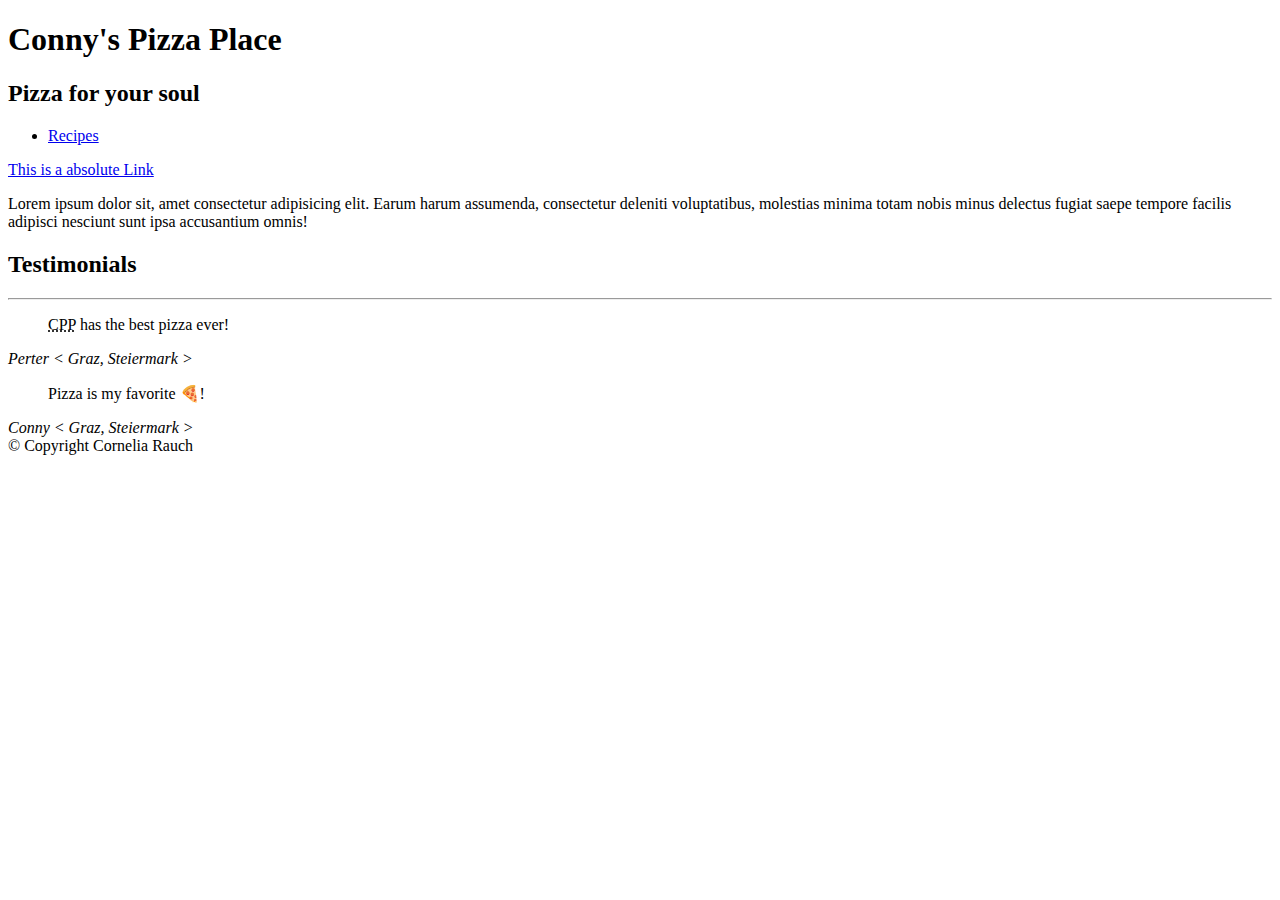
<file: index.html>
<!DOCTYPE html>
<html lang="en">
<head>
  <meta charset="UTF-8">
  <meta http-equiv="X-UA-Compatible" content="IE=edge">
  <meta name="viewport" content="width=device-width, initial-scale=1.0">
  <title>Conny's Pizza Place</title>
</head>
<body>
<header>
  
  <h1>Conny's Pizza Place</h1>
  <h2>Pizza for your soul</h2>
  <nav>
    <ul>
      <li>
        <a href="/recipes/recipes.html">Recipes</a>
      </li>
    </ul>
  </nav>
  <a href="https://www.google.com" target="_blank"> This is a absolute Link</a>
</header>
<main>
  <p>Lorem ipsum dolor sit, amet consectetur adipisicing elit. Earum harum assumenda, consectetur deleniti voluptatibus, molestias minima totam nobis minus delectus fugiat saepe tempore facilis adipisci nesciunt sunt ipsa accusantium omnis!</p>
  <article>
    <h2>Testimonials</h2>
    <hr/>
    <section>
      <blockquote cite="www.google.at">
        <abbr title="Conny's Pizza Place" >CPP</abbr> has the best pizza ever!
      </blockquote> 
      <cite>Perter &lt; Graz, Steiermark &gt;</cite>
    </section>
    <section>
      <blockquote>
        Pizza is my favorite 🍕!
      </blockquote> 
      <cite>Conny &lt; Graz, Steiermark &gt;</cite>
    </section>
  </article>
</main>
<footer>
  &copy; Copyright Cornelia Rauch
</footer>
</body>
</html>
</file>
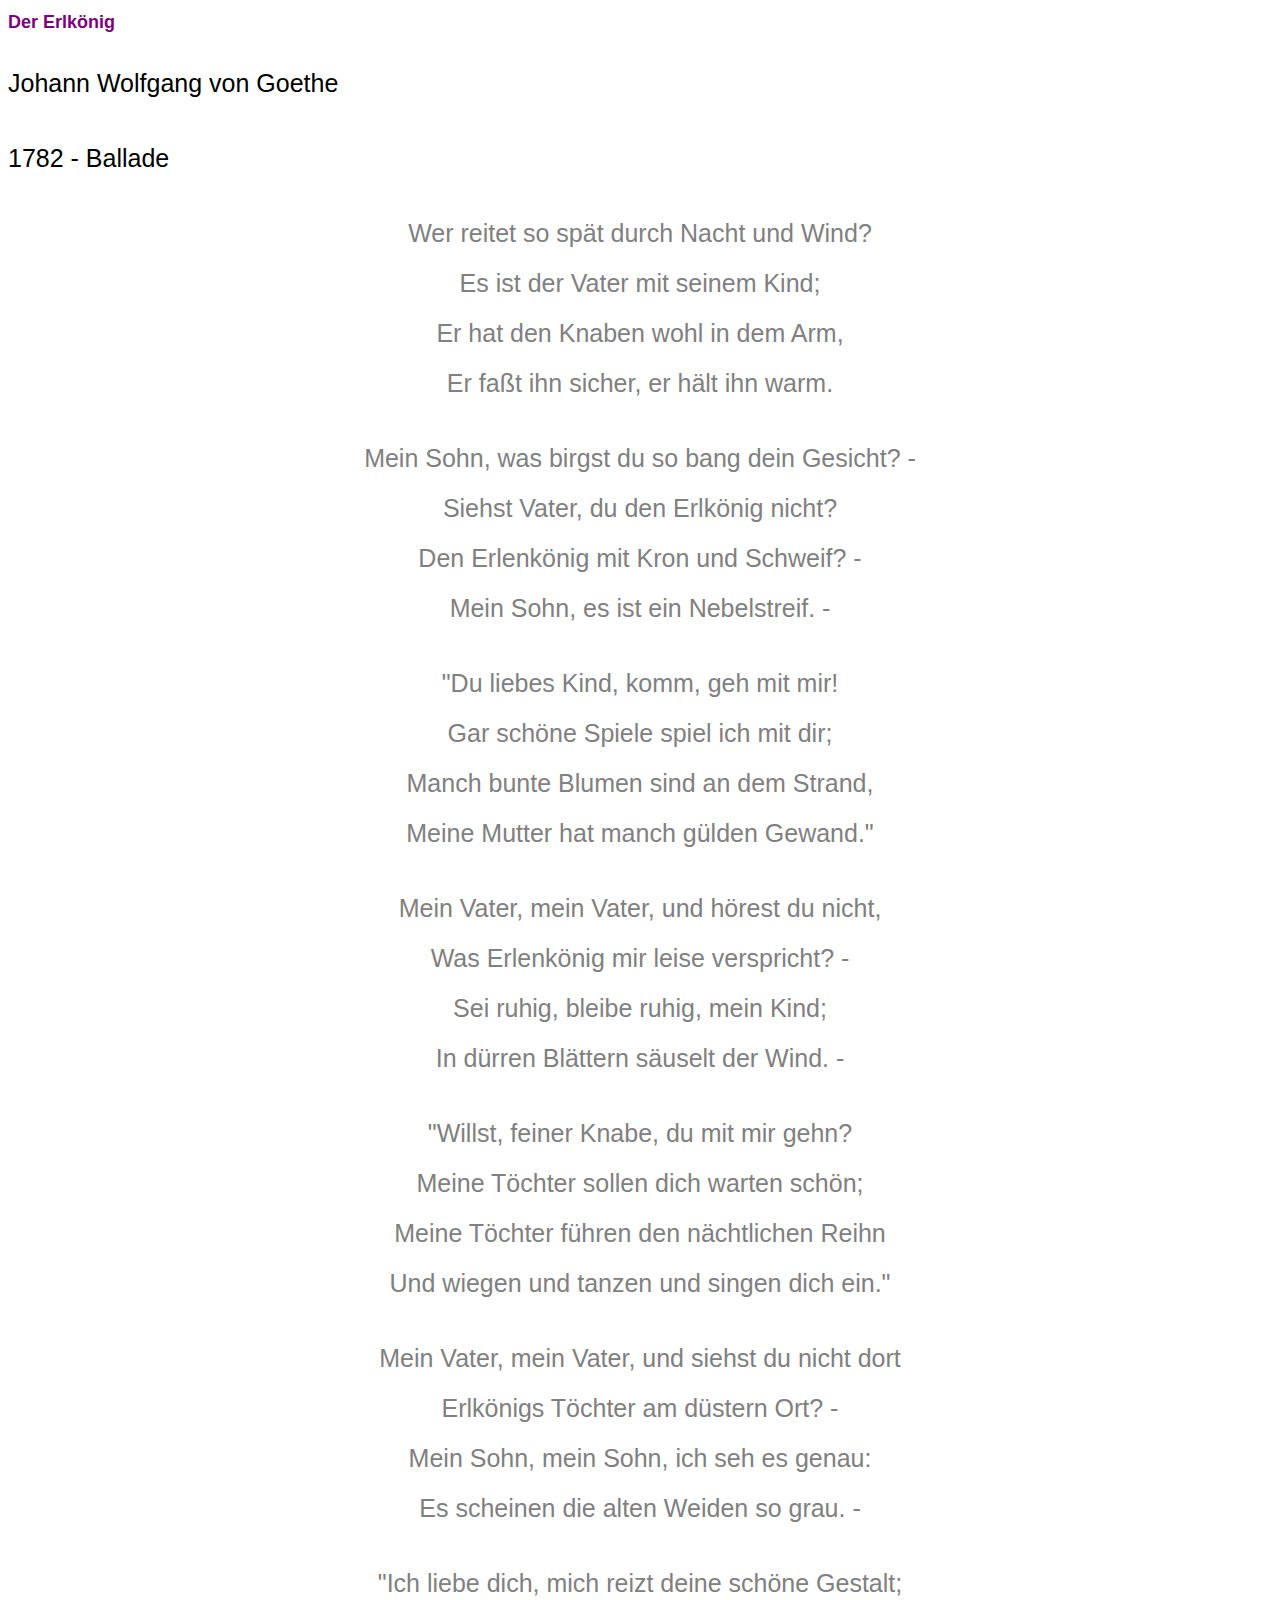
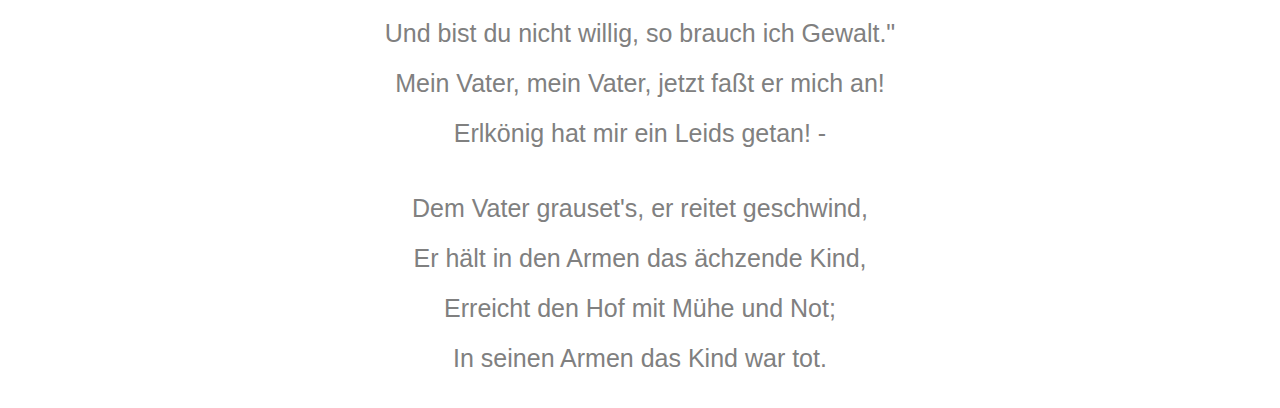
<file: ExerciseCSS/index.html>
<!DOCTYPE html>
<html>

<head>

    <link rel="stylesheet" href="style.css" />
    <meta charset="utf-8">


</head>

<body>
    <h1 style="color: purple;">Der Erlkönig</h1>
    <p>Johann Wolfgang von Goethe</p>
    <p>1782 - Ballade</p>
    <div id="content">
        <p class="paragraph">
            Wer reitet so sp&auml;t durch Nacht und Wind?<br>
            Es ist der Vater mit seinem Kind;<br>
            Er hat den Knaben wohl in dem Arm,<br>
            Er fa&szlig;t ihn sicher, er h&auml;lt ihn warm.<br>
        </p>
        <p class="paragraph">
            Mein Sohn, was birgst du so bang dein Gesicht? -<br>
            Siehst Vater, du den Erlk&ouml;nig nicht?<br>
            Den Erlenk&ouml;nig mit Kron und Schweif? -<br>
            Mein Sohn, es ist ein Nebelstreif. -<br>
        </p>
        <p class="paragraph">
            &quot;Du liebes Kind, komm, geh mit mir!<br>
            Gar sch&ouml;ne Spiele spiel ich mit dir;<br>
            Manch bunte Blumen sind an dem Strand,<br>
            Meine Mutter hat manch g&uuml;lden Gewand.&quot;<br>
        </p>
        <p class="paragraph">
            Mein Vater, mein Vater, und h&ouml;rest du nicht,<br>
            Was Erlenk&ouml;nig mir leise verspricht? -<br>
            Sei ruhig, bleibe ruhig, mein Kind;<br>
            In d&uuml;rren Bl&auml;ttern s&auml;uselt der Wind. -<br>
        </p>
        <p class="paragraph">
            &quot;Willst, feiner Knabe, du mit mir gehn?<br>
            Meine T&ouml;chter sollen dich warten sch&ouml;n;<br>
            Meine T&ouml;chter f&uuml;hren den n&auml;chtlichen Reihn<br>
            Und wiegen und tanzen und singen dich ein.&quot;<br>
        </p>
        <p class="paragraph">
            Mein Vater, mein Vater, und siehst du nicht dort<br>
            Erlk&ouml;nigs T&ouml;chter am d&uuml;stern Ort? -<br>
            Mein Sohn, mein Sohn, ich seh es genau:<br>
            Es scheinen die alten Weiden so grau. -<br>
        </p>
        <p class="paragraph">
            &quot;Ich liebe dich, mich reizt deine sch&ouml;ne Gestalt;
            <br>
            Und bist du nicht willig, so brauch ich Gewalt.&quot;<br>
            Mein Vater, mein Vater, jetzt fa&szlig;t er mich an!<br>
            Erlk&ouml;nig hat mir ein Leids getan! -<br>
        </p>
        <p class="paragraph">
            Dem Vater grauset's, er reitet geschwind,<br>
            Er h&auml;lt in den Armen das &auml;chzende Kind,<br>
            Erreicht den Hof mit M&uuml;he und Not;<br>
            In seinen Armen das Kind war tot.</p>
        </p>
    </div>
</body>

</html>
</file>
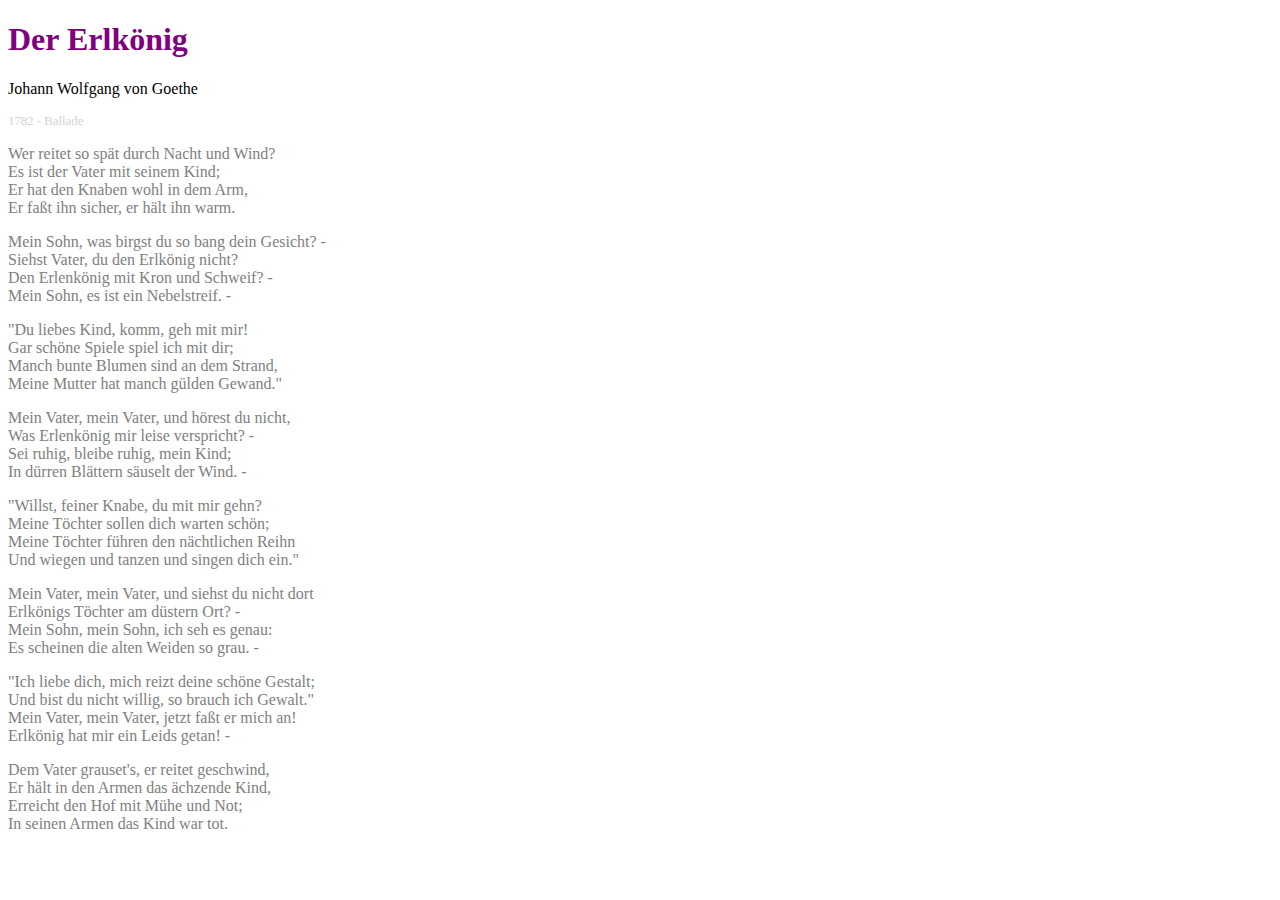
<file: ExerciseCSS/cascading.html>
<!DOCTYPE html>
<html>

<head>


    <meta charset="utf-8">

    <style>
        body {
            color: blue;
        }

        p {
            color: black;
        }

        .paragraph {
            color: gray !important;
        }
    </style>



</head>

<body>
    <h1 style="color: purple;">Der Erlkönig</h1>
    <p>Johann Wolfgang von Goethe</p>
    <p style="font-size: 0.8em; color: lightgrey; ">1782 - Ballade</p>

    <div id="content">
        <p class="paragraph" style="color: red;">
            Wer reitet so sp&auml;t durch Nacht und Wind?<br>
            Es ist der Vater mit seinem Kind;<br>
            Er hat den Knaben wohl in dem Arm,<br>
            Er fa&szlig;t ihn sicher, er h&auml;lt ihn warm.<br>
        </p>
        <p class="paragraph">
            Mein Sohn, was birgst du so bang dein Gesicht? -<br>
            Siehst Vater, du den Erlk&ouml;nig nicht?<br>
            Den Erlenk&ouml;nig mit Kron und Schweif? -<br>
            Mein Sohn, es ist ein Nebelstreif. -<br>
        </p>
        <p class="paragraph">
            &quot;Du liebes Kind, komm, geh mit mir!<br>
            Gar sch&ouml;ne Spiele spiel ich mit dir;<br>
            Manch bunte Blumen sind an dem Strand,<br>
            Meine Mutter hat manch g&uuml;lden Gewand.&quot;<br>
        </p>
        <p class="paragraph">
            Mein Vater, mein Vater, und h&ouml;rest du nicht,<br>
            Was Erlenk&ouml;nig mir leise verspricht? -<br>
            Sei ruhig, bleibe ruhig, mein Kind;<br>
            In d&uuml;rren Bl&auml;ttern s&auml;uselt der Wind. -<br>
        </p>
        <p class="paragraph">
            &quot;Willst, feiner Knabe, du mit mir gehn?<br>
            Meine T&ouml;chter sollen dich warten sch&ouml;n;<br>
            Meine T&ouml;chter f&uuml;hren den n&auml;chtlichen Reihn<br>
            Und wiegen und tanzen und singen dich ein.&quot;<br>
        </p>
        <p class="paragraph">
            Mein Vater, mein Vater, und siehst du nicht dort<br>
            Erlk&ouml;nigs T&ouml;chter am d&uuml;stern Ort? -<br>
            Mein Sohn, mein Sohn, ich seh es genau:<br>
            Es scheinen die alten Weiden so grau. -<br>
        </p>
        <p class="paragraph">
            &quot;Ich liebe dich, mich reizt deine sch&ouml;ne Gestalt;
            <br>
            Und bist du nicht willig, so brauch ich Gewalt.&quot;<br>
            Mein Vater, mein Vater, jetzt fa&szlig;t er mich an!<br>
            Erlk&ouml;nig hat mir ein Leids getan! -<br>
        </p>
        <p class="paragraph">
            Dem Vater grauset's, er reitet geschwind,<br>
            Er h&auml;lt in den Armen das &auml;chzende Kind,<br>
            Erreicht den Hof mit M&uuml;he und Not;<br>
            In seinen Armen das Kind war tot.</p>
        </p>
    </div>
</body>

</html>
</file>
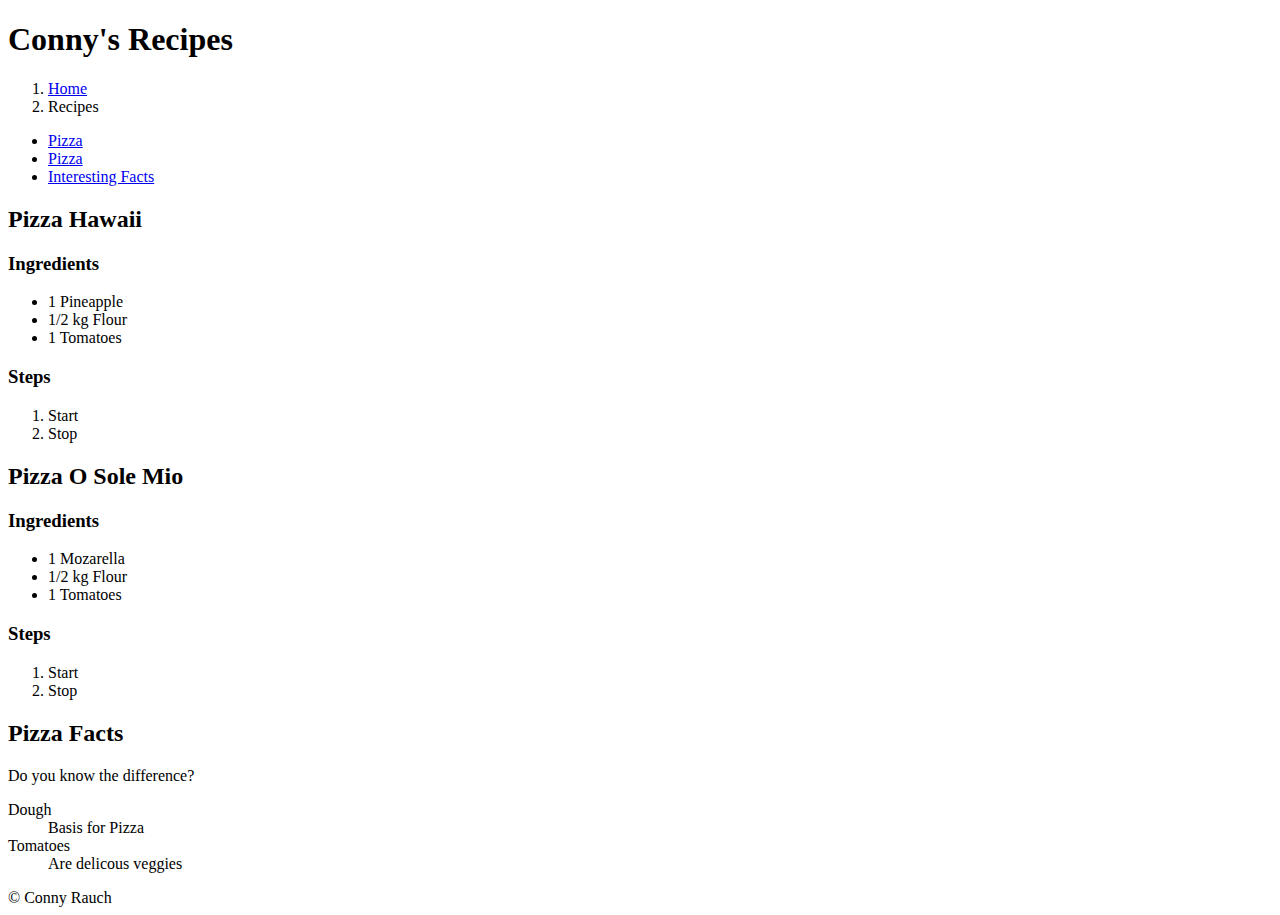
<file: recipes/recipes.html>
<!DOCTYPE html>
<html lang="en">
<head>
    <meta charset="UTF-8">
    <meta http-equiv="X-UA-Compatible" content="IE=edge">
    <meta name="viewport" content="width=device-width, initial-scale=1.0">
    <title>Recipes</title>
    <link href="https://cdn.jsdelivr.net/npm/bootstrap@5.1.3/dist/css/bootstrap.min.css" rel="stylesheet" integrity="sha384-1BmE4kWBq78iYhFldvKuhfTAU6auU8tT94WrHftjDbrCEXSU1oBoqyl2QvZ6jIW3" crossorigin="anonymous">
</head>
<body>
    <header>
        <h1>Conny's Recipes</h1>
        <ol class='breadcrumb'>
            <li class="breadcrumb-item"><a href="/">Home</a></li>
            <li class="breadcrumb-item active">Recipes</li>
        </ol>
        <nav>
            <ul>
                <li>
                    <a href="#pizza" > Pizza</a>
                    </li>
                    <li>
                        <a href="#Sole" > Pizza</a>
                    </li>
                    <li>
                    <a href="#facts" > Interesting Facts</a>
                </li>
            </ul>
         </nav>
         </header>
         <main>
        <article id="pizza" title="Pizza Hawaii">
            <h2>Pizza Hawaii</h2>
            <h3>Ingredients</h3>
            <ul>
                <li class="lead">1 Pineapple</li>
                <li>1/2 kg Flour</li>
                <li>1 Tomatoes</li>
            </ul>
            <h3>Steps</h3>
            <ol>
                <li>Start</li>
                <li>Stop</li>
            </ol>
        </article>

        <article id="Sole" title="Pizza O Sole Mio">
            <h2>Pizza O Sole Mio</h2>
            <h3>Ingredients</h3>
            <ul>
                <li class="lead">1 Mozarella</li>
                <li>1/2 kg Flour</li>
                <li>1 Tomatoes</li>
            </ul>
            <h3>Steps</h3>
            <ol>
                <li>Start</li>
                <li>Stop</li>
            </ol>

        </article>
        <article title="Intresting Pizza Facts">
            <a name="facts"></a>
            <h2>Pizza Facts</h2>
            <p>Do you know the difference?</p>
            <dl>
                <dt>Dough</dt>
                <dd>Basis for Pizza</dd>
                <dt>Tomatoes</dt>
                <dd>Are delicous veggies</dd>
            </dl>
            </dl>
        </article>
    </main>
    <footer>
        &copy; Conny Rauch
    </footer>
</body>
</html>
</file>
<file: ExerciseCSS/style.css>
h1, h2, h3, h4, h5, h6 {
    color: blue;
    font-size: 18px;
    font-family: 'Segoe UI', Tahoma, Geneva, Verdana, sans-serif;
}

p {
    font-size: 14px;
    font-family: sans-serif;
    line-height: 50px;
}

.strophe {
    font-size: 14px;
}

#content {
    text-align: center;
}

#content, .strophe {
    color: grey;
}

body  p {
    font-size: 25px;
}

.strophe:hover {
    color: red;
}

.strophe:nth-child(2) {
    color: blue;
}
</file>
